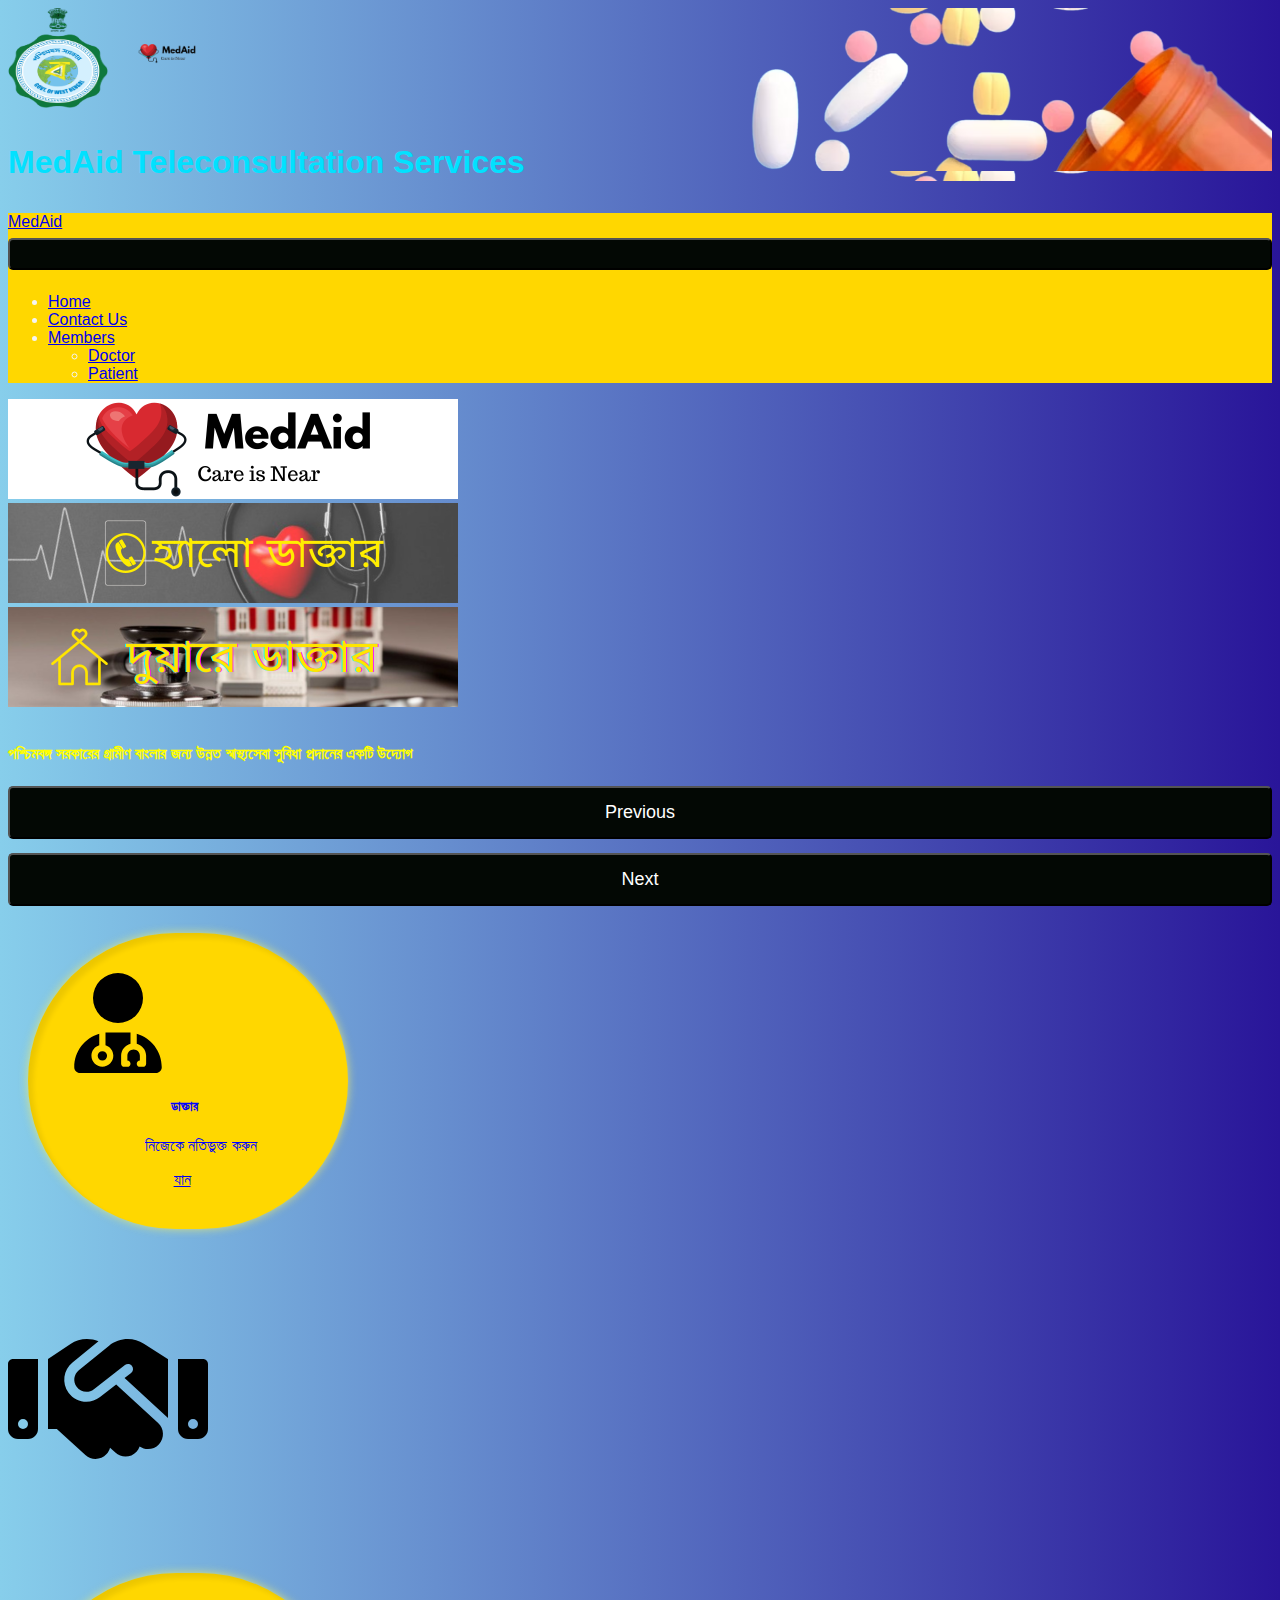
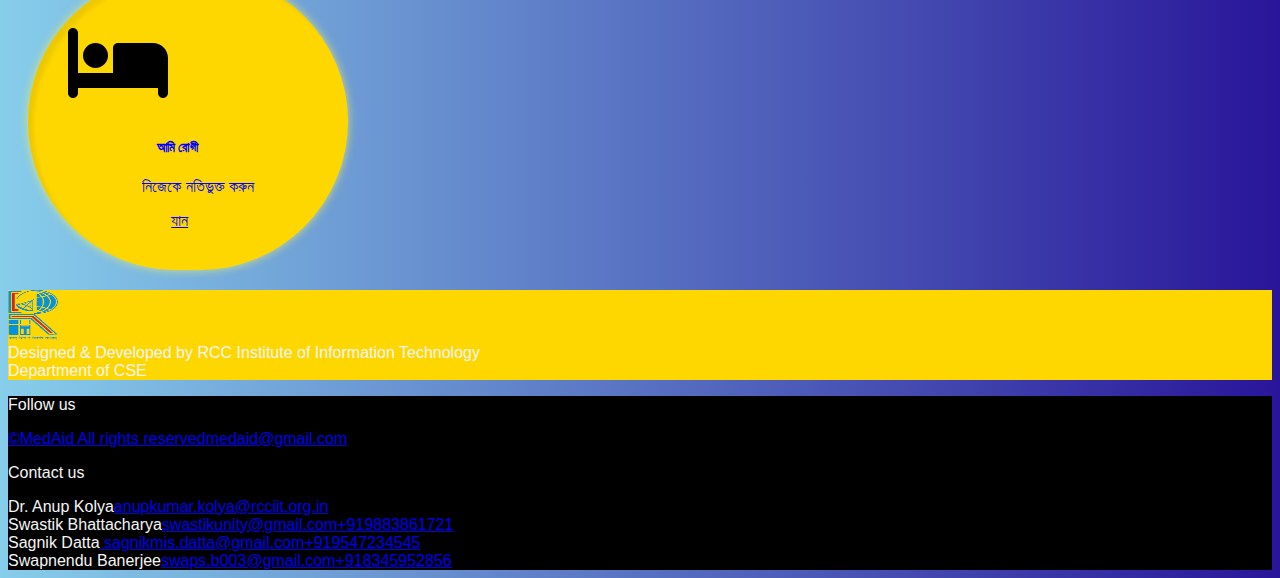
<file: index.html>
<!doctype html>
<html lang="en">

<head>
    <meta charset="utf-8">
    <meta name="viewport" content="width=device-width, initial-scale=1">
    <title>MedAid Home</title>
    <link href="https://cdn.jsdelivr.net/npm/bootstrap@5.3.0-alpha1/dist/css/bootstrap.min.css" rel="stylesheet"
        integrity="sha384-GLhlTQ8iRABdZLl6O3oVMWSktQOp6b7In1Zl3/Jr59b6EGGoI1aFkw7cmDA6j6gD" crossorigin="anonymous">
    <link rel="stylesheet" href="loginpage.css">
</head>

<body>
    <div _ngcontent-c1="" class="row bg-image" style="background-image: url('i10.png'); height: fit-content;">

        <div _ngcontent-c1="" class="col-md-5 col-sm-5 col-12 logo-center"><img _ngcontent-c1="" class="img-fluid py-3"
                src="I2.png" width="100" height="100" title="MoHFW Logo"> &nbsp; <img _ngcontent-c1=""
                class="img-fluid py-3 ml-4" src="i1.png" width="100" height="100" title="G20 Logo"></div>
        <div _ngcontent-c1="" class="col-md-7 col-sm-7 col-12  logo-center">
            <p _ngcontent-c1="" class="heading_title text-left mt-5"
                style="color: rgb(2, 225, 255); font-size: xx-large;">
                <b><strong>MedAid Teleconsultation Services</strong></b>
            </p>
        </div>
    </div>
    <nav class="navbar navbar-expand-lg bg-body-tertiary">
        <div class="container-fluid" style="background-color: gold;">
            <a class="navbar-brand" href="#" style="font-family: sans-serif;">MedAid</a>
            <button class="navbar-toggler" type="button" data-bs-toggle="collapse"
                data-bs-target="#navbarSupportedContent" aria-controls="navbarSupportedContent" aria-expanded="false"
                aria-label="Toggle navigation">
                <span class="navbar-toggler-icon"></span>
            </button>
            <div class="collapse navbar-collapse" id="navbarSupportedContent">
                <ul class="navbar-nav me-auto mb-2 mb-lg-0">
                    <li class="nav-item">
                        <a class="nav-link active" aria-current="page" href="#">Home</a>
                    </li>
                    <li class="nav-item">
                        <a class="nav-link active" href="contact.html" aria-current="page">Contact Us</a>
                    </li>
                    <li class="nav-item dropdown">
                        <a class="nav-link dropdown-toggle" href="#" role="button" data-bs-toggle="dropdown"
                            aria-expanded="false">
                            Members
                        </a>
                        <ul class="dropdown-menu">
                            <li><a class="dropdown-item" href="doctorlogin.html">Doctor</a></li>
                            <li><a class="dropdown-item" href="patientlogin.html">Patient</a></li>

                        </ul>
                    </li>
                </ul>
            </div>
        </div>
    </nav>
    <div id="carouselExampleAutoplaying" class="carousel slide" data-bs-ride="carousel">
        <div class="carousel-inner">
            <div class="carousel-item active">
                <img src="i7.png" class="d-block w-100" alt="...">
            </div>
            <div class="carousel-item">
                <img src="i5.png" class="d-block w-100" alt="...">

            </div>
            <div class="carousel-item">
                <img src="i6.png" class="d-block w-100" alt="...">
                <div class="carousel-caption d-none d-md-block" style="color: #ffff00;">
                    <br>
                    <p> <strong>পশ্চিমবঙ্গ সরকারের গ্রামীণ বাংলার জন্য উন্নত স্বাস্থ্যসেবা সুবিধা প্রদানের একটি
                            উদ্যোগ</strong></p>
                </div>
            </div>
        </div>
        <button class="carousel-control-prev" type="button" data-bs-target="#carouselExampleAutoplaying"
            data-bs-slide="prev">
            <span class="carousel-control-prev-icon" aria-hidden="true"></span>
            <span class="visually-hidden">Previous</span>
        </button>
        <button class="carousel-control-next" type="button" data-bs-target="#carouselExampleAutoplaying"
            data-bs-slide="next">
            <span class="carousel-control-next-icon" aria-hidden="true"></span>
            <span class="visually-hidden">Next</span>
        </button>
    </div>
    <div class="card-group">
        <div class="card" style="width: 15rem; padding: 40px; margin:20px;border-radius: 180px; background-color: gold; border-color:rgba(239, 237, 104, 0.8); box-shadow: 5px 5px 5px  rgba(0, 0, 0, 0.075) inset, 0 0 10px rgba(239, 237, 104, 0.8);
        outline: 0 navajowhite;">
            <img src="i11.svg" width="100" height="100" class="card-img-top" alt="...">
            <div class="card-body">
                <h5 class="card-title" style="font-style: initial; color: blue; margin-left: 43%;"><strong>
                        ডাক্তার</strong></h5>
                <p class="card-text" style="color: blue; margin-left: 32%;"> নিজেকে নতিভুক্ত করুন</p>
                <a href="doctorlogin.html" class="btn btn-success" style="margin-left: 44%;">যান</a>
            </div>
        </div>
        <div>
            <img src="i12.svg" width="200" height="300" class="card-img-bottom-fluid" alt="...">
        </div>
        <div class="card" style=" width: 15rem; padding: 40px;margin: 20px; border-radius: 180px; background-color: gold; border-color:rgba(239, 237, 104, 0.8); box-shadow: 5px 5px 5px  rgba(0, 0, 0, 0.075) inset, 0 0 10px rgba(239, 237, 104, 0.8);
  outline: 0 navajowhite;">
            <img src="i13.svg" width="100" height="100" class="card-img-top" alt="...">
            <div class="card-body">
                <h5 class="card-title" style="font-style: initial; color: blue; margin-left: 37%;"><strong>আমি রোগী
                    </strong></h5>
                <p class="card-text" style="color: blue; margin-left: 31%;"> নিজেকে নতিভুক্ত করুন</p>
                <a href="patientlogin.html" class="btn btn-success" style="margin-left: 43%;">যান</a>
            </div>
        </div>
    </div>
    <div _ngcontent-c1="" class="container" style="background-color: gold; max-width: 100%;">
        <div _ngcontent-c1="" class="text-center">
            <div _ngcontent-c1="" class="row">
                <div _ngcontent-c1="" class=" col-md-12 col-xs-12 col-sm-12 col-lg-12 col-xl-12"><a _ngcontent-c1=""
                        href="https://www.cdac.in/" target="_blank"><img _ngcontent-c1="" class="img-fluid" src="i3.png"
                            width="50" height="50" title="RCCIIT LOGO"></a></div>
            </div>
            <div _ngcontent-c1="" class="row">
                <div _ngcontent-c1="" class=" col-md-12 col-xs-12 col-sm-12 col-lg-12 col-xl-12 footer-text-inner">
                    Designed &amp; Developed by RCC Institute of Information Technology</div>
            </div>
            <div _ngcontent-c1="" class="row">
                <div _ngcontent-c1="" class="col-md-12 col-xs-12 col-sm-12 col-lg-12 col-xl-12 footer-text-inner">
                    Department of CSE</div>
            </div>
        </div>
    </div>
    <div id="contact" class="d-flex flex-row justify-content-evenly py-4 flex-wrap align-items-start"
        style="background-color: black; color: var(--invert-color);">
        <div class="d-flex flex-column align-items-center px-3 justify-content-evenly my-3">
            <p class="text-uppercase fs-5 fw-bold montserrat">Follow us</p>
            <div></div><a href="#" class="fs-6 copyright my-1 text-center poppins">©MedAid
                All rights reserved</a><a class="fs-6 copyright" href="mailto:sbh@rcciit.org.in">medaid@gmail.com</a>
        </div>
        <div class="d-flex flex-column align-items-center px-3 my-3">
            <p class="text-uppercase fs-5 fw-bold px-3 montserrat">Contact us</p>
            <div class="d-flex footer-content">
                <div
                    class="d-flex flex-column px-3 mb-3 flex-wrap align-items-center justify-content-evenly montserrat">
                    <span>Dr. Anup Kolya</span><span style="font-weight: 200;"><a
                            href="anupkumar.kolya@rcciit.org.in">anupkumar.kolya@rcciit.org.in</a></span>
                </div>
                <div
                    class="d-flex flex-column px-3 mb-3 flex-wrap align-items-center justify-content-evenly montserrat">
                    <span>Swastik Bhattacharya</span><span style="font-weight: 200;"><a
                            href="mailto: swastikunity@gmail.com">swastikunity@gmail.com</a></span><span
                        style="font-weight: 200;"><a href="tel:+919883861721">+919883861721</a></span>
                </div>
                <div
                    class="d-flex flex-column px-3 mb-3 flex-wrap align-items-center justify-content-evenly montserrat">
                    <span>Sagnik Datta</span><span style="font-weight: 200;"><a href="mailto:sagnikmis.datta@gmail.com">
                            sagnikmis.datta@gmail.com</a></span><span style="font-weight: 200;"><a
                            href="tel:+919547234545">+919547234545</a></span>
                </div>
                <div
                    class="d-flex flex-column px-3 mb-3 flex-wrap align-items-center justify-content-evenly montserrat">
                    <span>Swapnendu Banerjee</span><span style="font-weight: 200;"><a
                            href="mailto:swaps.b003@gmail.com">swaps.b003@gmail.com</a></span><span
                        style="font-weight: 200;"><a href="tel:+918345952856">+918345952856</a></span>
                </div>

            </div>
        </div>
    </div>

    <script src="https://cdn.jsdelivr.net/npm/bootstrap@5.3.0-alpha1/dist/js/bootstrap.bundle.min.js"
        integrity="sha384-w76AqPfDkMBDXo30jS1Sgez6pr3x5MlQ1ZAGC+nuZB+EYdgRZgiwxhTBTkF7CXvN"
        crossorigin="anonymous"></script>
</body>

</html>
</file>
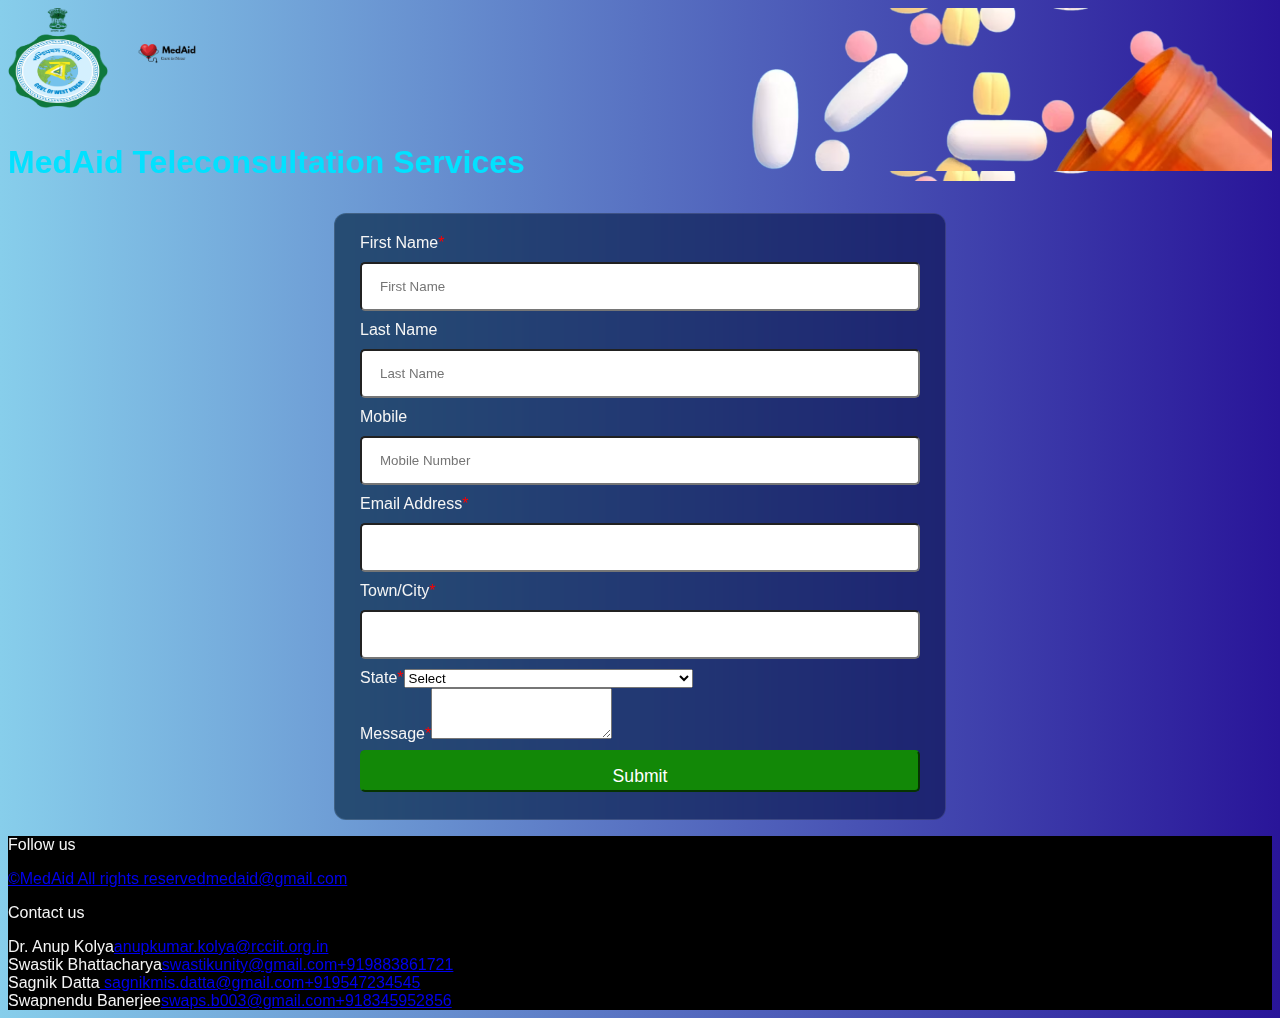
<file: contact.html>
<!doctype html>
<html lang="en">

<head>
    <meta charset="utf-8">
    <meta name="viewport" content="width=device-width, initial-scale=1">
    <title>MedAid Home</title>
    <link href="https://cdn.jsdelivr.net/npm/bootstrap@5.3.0-alpha1/dist/css/bootstrap.min.css" rel="stylesheet"
        integrity="sha384-GLhlTQ8iRABdZLl6O3oVMWSktQOp6b7In1Zl3/Jr59b6EGGoI1aFkw7cmDA6j6gD" crossorigin="anonymous">
    <link rel="stylesheet" href="loginpage.css">
</head>

<body>
    <div _ngcontent-c1="" class="row bg-image" style="background-image: url('i10.png'); height: fit-content;">

        <div _ngcontent-c1="" class="col-md-5 col-sm-5 col-12 logo-center"><img _ngcontent-c1="" class="img-fluid py-3"
                src="I2.png" width="100" height="100" title="MoHFW Logo"> &nbsp; <img _ngcontent-c1=""
                class="img-fluid py-3 ml-4" src="i1.png" width="100" height="100" title="G20 Logo"></div>
        <div _ngcontent-c1="" class="col-md-7 col-sm-7 col-12  logo-center">
            <p _ngcontent-c1="" class="heading_title text-right mt-5"
                style="color: rgb(2, 225, 255); font-size: xx-large;">
                <b><strong>MedAid Teleconsultation Services</strong></b>
            </p>
        </div>
    </div>
    <div _ngcontent-c7="" class="col-12 col-md-12 col-lg-12">
        <form _ngcontent-c7="" novalidate="" class="ng-untouched ng-pristine ng-invalid">
            <div _ngcontent-c7="" class="form-row">
                <div _ngcontent-c7="" class="form-group col-md-6"><label _ngcontent-c7="" for="inputEmail4">First
                        Name<span _ngcontent-c7="" style="color: red;">*</span></label><input _ngcontent-c7=""
                        class="form-control ng-untouched ng-pristine ng-invalid" formcontrolname="FirstName"
                        lettersonly="" maxlength="254" placeholder="First Name" type="text"></div>
                <div _ngcontent-c7="" class="form-group col-md-6"><label _ngcontent-c7="" for="inputPassword4">Last
                        Name</label><input _ngcontent-c7="" class="form-control ng-untouched ng-pristine ng-valid"
                        formcontrolname="MiddleName" lettersonly="" maxlength="254" placeholder="Last Name" type="text">
                </div>
            </div>
            <div _ngcontent-c7="" class="form-row">
                <div _ngcontent-c7="" class="form-group col-md-6"><label _ngcontent-c7=""
                        for="inputEmail4">Mobile</label><input _ngcontent-c7=""
                        class="form-control ng-untouched ng-pristine ng-valid" formcontrolname="Mobile" maxlength="10"
                        numberonly="" placeholder="Mobile Number" type="text"></div>
                <div _ngcontent-c7="" class="form-group col-md-6"><label _ngcontent-c7="" for="inputPassword4">Email
                        Address<span _ngcontent-c7="" style="color: red;">*</span></label><input _ngcontent-c7=""
                        class="form-control ng-untouched ng-pristine ng-invalid" formcontrolname="Email" maxlength="254"
                        placeholder="" type="text"></div>
            </div>
            <div _ngcontent-c7="" class="form-row">
                <div _ngcontent-c7="" class="form-group col-md-6"><label _ngcontent-c7="" for="inputCity">Town/City<span
                            _ngcontent-c7="" style="color: red;">*</span></label><input _ngcontent-c7=""
                        class="form-control ng-untouched ng-pristine ng-invalid" formcontrolname="City" lettersonly=""
                        maxlength="30" type="text"></div>
                <div _ngcontent-c7="" class="form-group col-md-6"><label _ngcontent-c7="" for="inputState">State<span
                            _ngcontent-c7="" style="color: red;">*</span></label><select _ngcontent-c7=""
                        class="form-control ng-untouched ng-pristine ng-invalid" formcontrolname="StateId"
                        name="StateId">
                        <option _ngcontent-c7="" selected="selected" value="">Select</option><!---->
                        <option _ngcontent-c7="" value="35">Andaman And Nicobar Islands</option>
                        <option _ngcontent-c7="" value="28">Andhra Pradesh</option>
                        <option _ngcontent-c7="" value="12">Arunachal Pradesh</option>
                        <option _ngcontent-c7="" value="18">Assam</option>
                        <option _ngcontent-c7="" value="10">Bihar</option>
                        <option _ngcontent-c7="" value="4">Chandigarh</option>
                        <option _ngcontent-c7="" value="22">Chhattisgarh</option>
                        <option _ngcontent-c7="" value="26">Dadra and Nagar Haveli and Daman And Diu</option>
                        <option _ngcontent-c7="" value="54">Defence</option>
                        <option _ngcontent-c7="" value="7">Delhi</option>
                        <option _ngcontent-c7="" value="30">Goa</option>
                        <option _ngcontent-c7="" value="24">Gujarat</option>
                        <option _ngcontent-c7="" value="6">Haryana</option>
                        <option _ngcontent-c7="" value="2">Himachal Pradesh</option>
                        <option _ngcontent-c7="" value="1">Jammu &amp; Kashmir</option>
                        <option _ngcontent-c7="" value="20">Jharkhand</option>
                        <option _ngcontent-c7="" value="29">Karnataka</option>
                        <option _ngcontent-c7="" value="32">Kerala</option>
                        <option _ngcontent-c7="" value="37">Ladakh</option>
                        <option _ngcontent-c7="" value="31">Lakshadweep</option>
                        <option _ngcontent-c7="" value="23">Madhya Pradesh</option>
                        <option _ngcontent-c7="" value="27">Maharashtra</option>
                        <option _ngcontent-c7="" value="14">Manipur</option>
                        <option _ngcontent-c7="" value="17">Meghalaya</option>
                        <option _ngcontent-c7="" value="15">Mizoram</option>
                        <option _ngcontent-c7="" value="13">Nagaland</option>
                        <option _ngcontent-c7="" value="21">Odisha</option>
                        <option _ngcontent-c7="" value="34">Puducherry</option>
                        <option _ngcontent-c7="" value="3">Punjab</option>
                        <option _ngcontent-c7="" value="8">Rajasthan</option>
                        <option _ngcontent-c7="" value="11">Sikkim</option>
                        <option _ngcontent-c7="" value="33">Tamil Nadu</option>
                        <option _ngcontent-c7="" value="36">Telangana</option>
                        <option _ngcontent-c7="" value="16">Tripura</option>
                        <option _ngcontent-c7="" value="9">Uttar Pradesh</option>
                        <option _ngcontent-c7="" value="5">Uttarakhand</option>
                        <option _ngcontent-c7="" value="19">West Bengal</option>
                    </select></div>
            </div>
            <div _ngcontent-c7="" class="form-group"><label _ngcontent-c7=""
                    for="exampleFormControlTextarea1">Message<span _ngcontent-c7=""
                        style="color: red;">*</span></label><textarea _ngcontent-c7=""
                    class="form-control ng-untouched ng-pristine ng-valid" formcontrolname="Message" maxlength="254"
                    rows="3"></textarea></div>

            <div _ngcontent-c7="" class="text-center"><button _ngcontent-c7="" class="btn btn-primary text-left" style="height: calc(2.50rem + 2px);
font-size: 1.1rem;
background-color: #128807;
border-color: #128807;" type="submit">Submit</button></div>
        </form>
    </div>
    <footer>
        <div id="contact" class="d-flex flex-row justify-content-evenly py-4 flex-wrap align-items-start"
            style="background-color: black; color: var(--invert-color);">
            <div class="d-flex flex-column align-items-center px-3 justify-content-evenly my-3">
                <p class="text-uppercase fs-5 fw-bold montserrat">Follow us</p>
                <div></div><a href="#" class="fs-6 copyright my-1 text-center poppins">©MedAid
                    All rights reserved</a><a class="fs-6 copyright"
                    href="mailto:sbh@rcciit.org.in">medaid@gmail.com</a>
            </div>
            <div class="d-flex flex-column align-items-center px-3 my-3">
                <p class="text-uppercase fs-5 fw-bold px-3 montserrat">Contact us</p>
                <div class="d-flex footer-content">
                    <div
                        class="d-flex flex-column px-3 mb-3 flex-wrap align-items-center justify-content-evenly montserrat">
                        <span>Dr. Anup Kolya</span><span style="font-weight: 200;"><a
                                href="anupkumar.kolya@rcciit.org.in">anupkumar.kolya@rcciit.org.in</a></span>
                    </div>
                    <div
                        class="d-flex flex-column px-3 mb-3 flex-wrap align-items-center justify-content-evenly montserrat">
                        <span>Swastik Bhattacharya</span><span style="font-weight: 200;"><a
                                href="mailto: swastikunity@gmail.com">swastikunity@gmail.com</a></span><span
                            style="font-weight: 200;"><a href="tel:+919883861721">+919883861721</a></span>
                    </div>
                    <div
                        class="d-flex flex-column px-3 mb-3 flex-wrap align-items-center justify-content-evenly montserrat">
                        <span>Sagnik Datta</span><span style="font-weight: 200;"><a
                                href="mailto:sagnikmis.datta@gmail.com">
                                sagnikmis.datta@gmail.com</a></span><span style="font-weight: 200;"><a
                                href="tel:+919547234545">+919547234545</a></span>
                    </div>
                    <div
                        class="d-flex flex-column px-3 mb-3 flex-wrap align-items-center justify-content-evenly montserrat">
                        <span>Swapnendu Banerjee</span><span style="font-weight: 200;"><a
                                href="mailto:swaps.b003@gmail.com">swaps.b003@gmail.com</a></span><span
                            style="font-weight: 200;"><a href="tel:+918345952856">+918345952856</a></span>
                    </div>

                </div>
            </div>
        </div>
    </footer>
    <script src="https://cdn.jsdelivr.net/npm/bootstrap@5.3.0-alpha1/dist/js/bootstrap.bundle.min.js"
        integrity="sha384-w76AqPfDkMBDXo30jS1Sgez6pr3x5MlQ1ZAGC+nuZB+EYdgRZgiwxhTBTkF7CXvN"
        crossorigin="anonymous"></script>
</body>

</html>
</file>
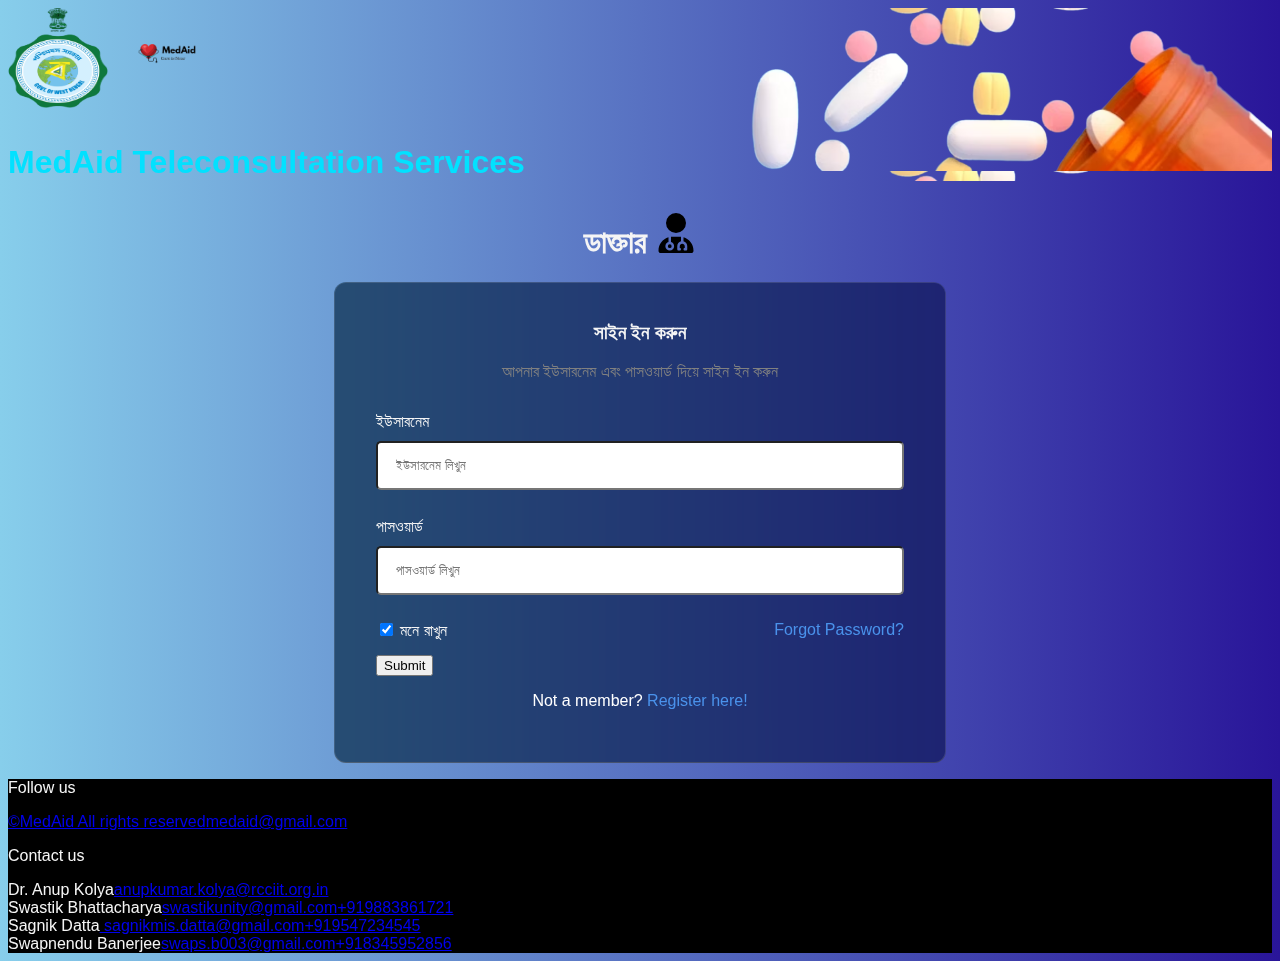
<file: doctorlogin.html>
<!doctype html>
<html lang="en">

<head>
    <meta charset="utf-8">
    <meta name="viewport" content="width=device-width, initial-scale=1">
    <title>Doctoor Login</title>
    <link href="https://cdn.jsdelivr.net/npm/bootstrap@5.3.0-alpha1/dist/css/bootstrap.min.css" rel="stylesheet"
        integrity="sha384-GLhlTQ8iRABdZLl6O3oVMWSktQOp6b7In1Zl3/Jr59b6EGGoI1aFkw7cmDA6j6gD" crossorigin="anonymous">
        <link rel="stylesheet" href="loginpage.css">
        <script src="main.js"></script>
</head>

<body>
    <script src="main.js"></script>
    <div _ngcontent-c1="" class="row bg-image" style="background-image: url('i10.png'); height: fit-content;">

        <div _ngcontent-c1="" class="col-md-5 col-sm-5 col-12 logo-center"><img _ngcontent-c1="" class="img-fluid py-3"
                src="I2.png" width="100" height="100" title="MoHFW Logo"> &nbsp; <img _ngcontent-c1=""
                class="img-fluid py-3 ml-4" src="i1.png" width="100" height="100" title="G20 Logo"></div>
        <div _ngcontent-c1="" class="col-md-7 col-sm-7 col-12  logo-center">
            <p _ngcontent-c1="" class="heading_title text-right mt-5"
                style="color: rgb(2, 225, 255); font-size: xx-large;">
                <b><strong>MedAid Teleconsultation Services</strong></b>
            </p>
        </div>
    </div>
    <h1>ডাক্তার <img src="i11.svg" width="40" height="40" class="card-img-top" alt="..."></h1>
    <form action="doctordashboards.html" onsubmit="return validate()" >
        <!-- Headings for the form -->
        <div class="headingsContainer">
            <h3>সাইন ইন করুন</h3>
            <p>আপনার ইউসারনেম এবং পাসওয়ার্ড দিয়ে সাইন ইন করুন</p>
        </div>

        <!-- Main container for all inputs -->
        <div class="mainContainer">
            <!-- Username -->
            <label for="username">ইউসারনেম</label>
            <input type="text" placeholder="ইউসারনেম লিখুন" id="username" required>
            

            <br><br>

            <!-- Password -->
            <label for="pswrd">পাসওয়ার্ড</label>
            <input type="password" placeholder="পাসওয়ার্ড লিখুন" id="pswrd" required>
           

            <!-- sub container for the checkbox and forgot password link -->
            <div class="subcontainer">
                <label>
                  <input type="checkbox" checked="checked" name="remember"> মনে রাখুন
                </label>
                <p class="forgotpsd"> <a href="#">Forgot Password?</a></p>
            </div>


            <!-- Submit button -->
            <input class="btn btn-primary" onclick="validate()" type="submit" value="Submit">

            <!-- Sign up link -->
            <p class="register">Not a member?  <a href="#">Register here!</a></p>

        </div>

    </form>
    <footer>
        <div id="contact" class="d-flex flex-row justify-content-evenly py-4 flex-wrap align-items-start"
            style="background-color: black; color: var(--invert-color);">
            <div class="d-flex flex-column align-items-center px-3 justify-content-evenly my-3">
                <p class="text-uppercase fs-5 fw-bold montserrat">Follow us</p>
                <div></div><a href="#" class="fs-6 copyright my-1 text-center poppins">©MedAid
                    All rights reserved</a><a class="fs-6 copyright"
                    href="mailto:sbh@rcciit.org.in">medaid@gmail.com</a>
            </div>
            <div class="d-flex flex-column align-items-center px-3 my-3">
                <p class="text-uppercase fs-5 fw-bold px-3 montserrat">Contact us</p>
                <div class="d-flex footer-content">
                    <div
                        class="d-flex flex-column px-3 mb-3 flex-wrap align-items-center justify-content-evenly montserrat">
                        <span>Dr. Anup Kolya</span><span style="font-weight: 200;"><a
                                href="anupkumar.kolya@rcciit.org.in">anupkumar.kolya@rcciit.org.in</a></span>
                    </div>
                    <div
                        class="d-flex flex-column px-3 mb-3 flex-wrap align-items-center justify-content-evenly montserrat">
                        <span>Swastik Bhattacharya</span><span style="font-weight: 200;"><a
                                href="mailto: swastikunity@gmail.com">swastikunity@gmail.com</a></span><span
                            style="font-weight: 200;"><a href="tel:+919883861721">+919883861721</a></span>
                    </div>
                    <div
                        class="d-flex flex-column px-3 mb-3 flex-wrap align-items-center justify-content-evenly montserrat">
                        <span>Sagnik Datta</span><span style="font-weight: 200;"><a
                                href="mailto:sagnikmis.datta@gmail.com">
                                sagnikmis.datta@gmail.com</a></span><span style="font-weight: 200;"><a
                                href="tel:+919547234545">+919547234545</a></span>
                    </div>
                    <div
                        class="d-flex flex-column px-3 mb-3 flex-wrap align-items-center justify-content-evenly montserrat">
                        <span>Swapnendu Banerjee</span><span style="font-weight: 200;"><a
                                href="mailto:swaps.b003@gmail.com">swaps.b003@gmail.com</a></span><span
                            style="font-weight: 200;"><a href="tel:+918345952856">+918345952856</a></span>
                    </div>

                </div>
            </div>
        </div>
    </footer>
    <script src="https://cdn.jsdelivr.net/npm/bootstrap@5.3.0-alpha1/dist/js/bootstrap.bundle.min.js"
        integrity="sha384-w76AqPfDkMBDXo30jS1Sgez6pr3x5MlQ1ZAGC+nuZB+EYdgRZgiwxhTBTkF7CXvN"
        crossorigin="anonymous"></script>
</body>

</html>
</file>
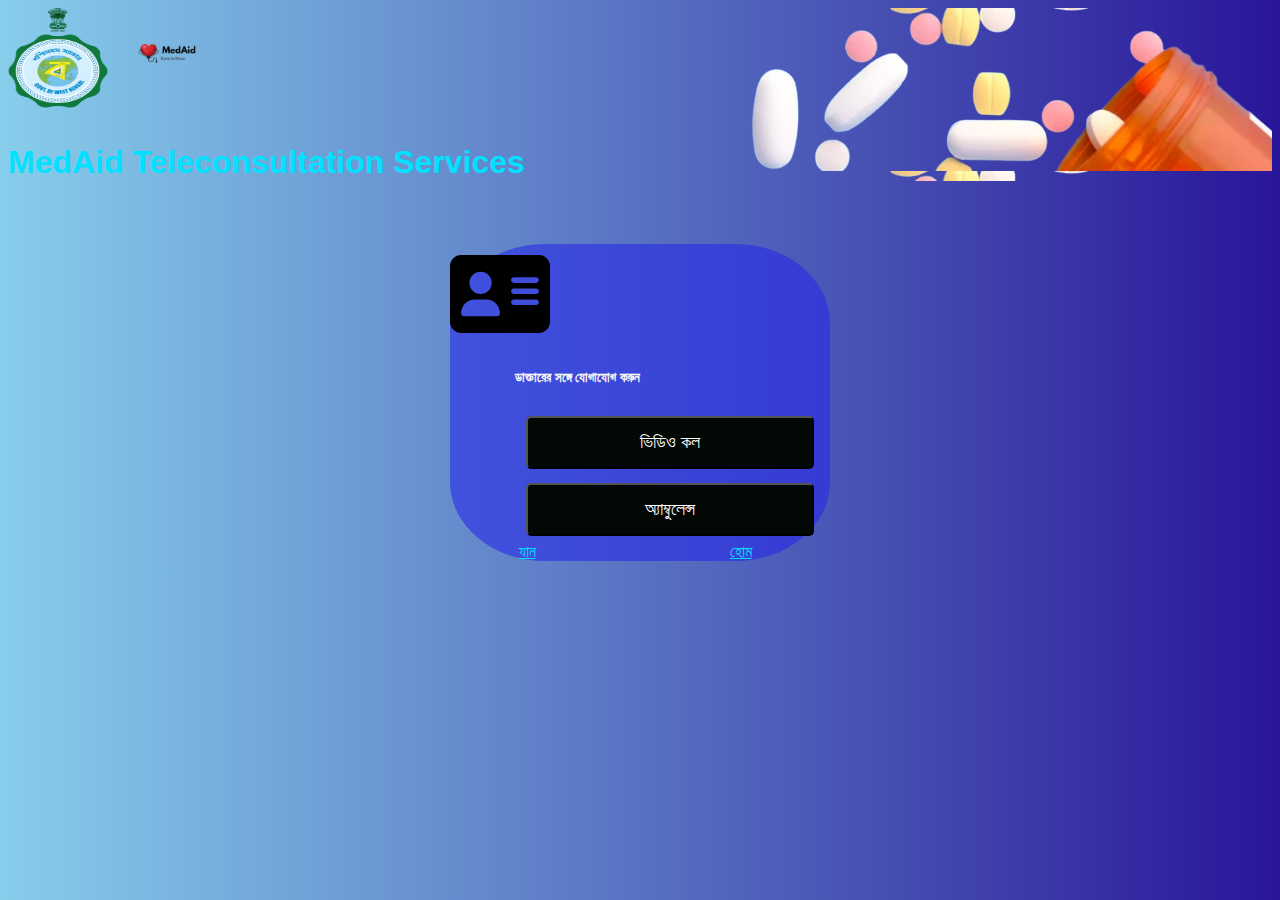
<file: patientdashboard.html>
<!doctype html>
<html lang="en">

<head>
    <meta charset="utf-8">
    <meta name="viewport" content="width=device-width, initial-scale=1">
    <title> Patient Dashboard</title>
    <link href="https://cdn.jsdelivr.net/npm/bootstrap@5.3.0-alpha1/dist/css/bootstrap.min.css" rel="stylesheet"
        integrity="sha384-GLhlTQ8iRABdZLl6O3oVMWSktQOp6b7In1Zl3/Jr59b6EGGoI1aFkw7cmDA6j6gD" crossorigin="anonymous">
    <link rel="stylesheet" href="loginpage.css">
</head>

<body>
    <div _ngcontent-c1="" class="row bg-image" style="background-image: url('i10.png'); height: fit-content;">

        <div _ngcontent-c1="" class="col-md-5 col-sm-5 col-12 logo-center"><img _ngcontent-c1="" class="img-fluid py-3"
                src="I2.png" width="100" height="100" title="MoHFW Logo"> &nbsp; <img _ngcontent-c1=""
                class="img-fluid py-3 ml-4" src="i1.png" width="100" height="100" title="G20 Logo"></div>
        <div _ngcontent-c1="" class="col-md-7 col-sm-7 col-12  logo-center">
            <p _ngcontent-c1="" class="heading_title text-left mt-5"
                style="color: rgb(2, 225, 255); font-size: xx-large;">
                <b><strong>MedAid Teleconsultation Services</strong></b>
            </p>

        </div>
    </div>
        
    <div class="card" style="width: 18rem; margin-left: 35%; margin-top: 5%; width: 30%; background-color: rgba(39, 39, 233, 0.573); border-radius: 25%;">
        <img src="i15.svg" class="card-img-top" alt="..." width="100" height="100">
        <div class="card-body">
            <h5 class="card-title" style="margin-left: 17%;"><strong>ডাক্তারের সঙ্গে যোগাযোগ করুন</strong></h5>
        </div>
        <div>
        <button type="button" class="btn btn-info" style="width: 18rem; margin-left: 20%;">ভিডিও কল</button>
        <button type="button" class="btn btn-info" style="width: 18rem; margin-left: 20%;">অ্যাম্বুলেন্স</button>
    </div>
        <div class="card-body">
            <a href="#" class="card-link" style="margin-left: 18%; color: rgb(2, 225, 255);">যান</a>
            <a href="index.html" class="card-link" style="margin-left: 50%; color: rgb(2, 225, 255);">হোম</a>
        </div>
    </div>
</file>
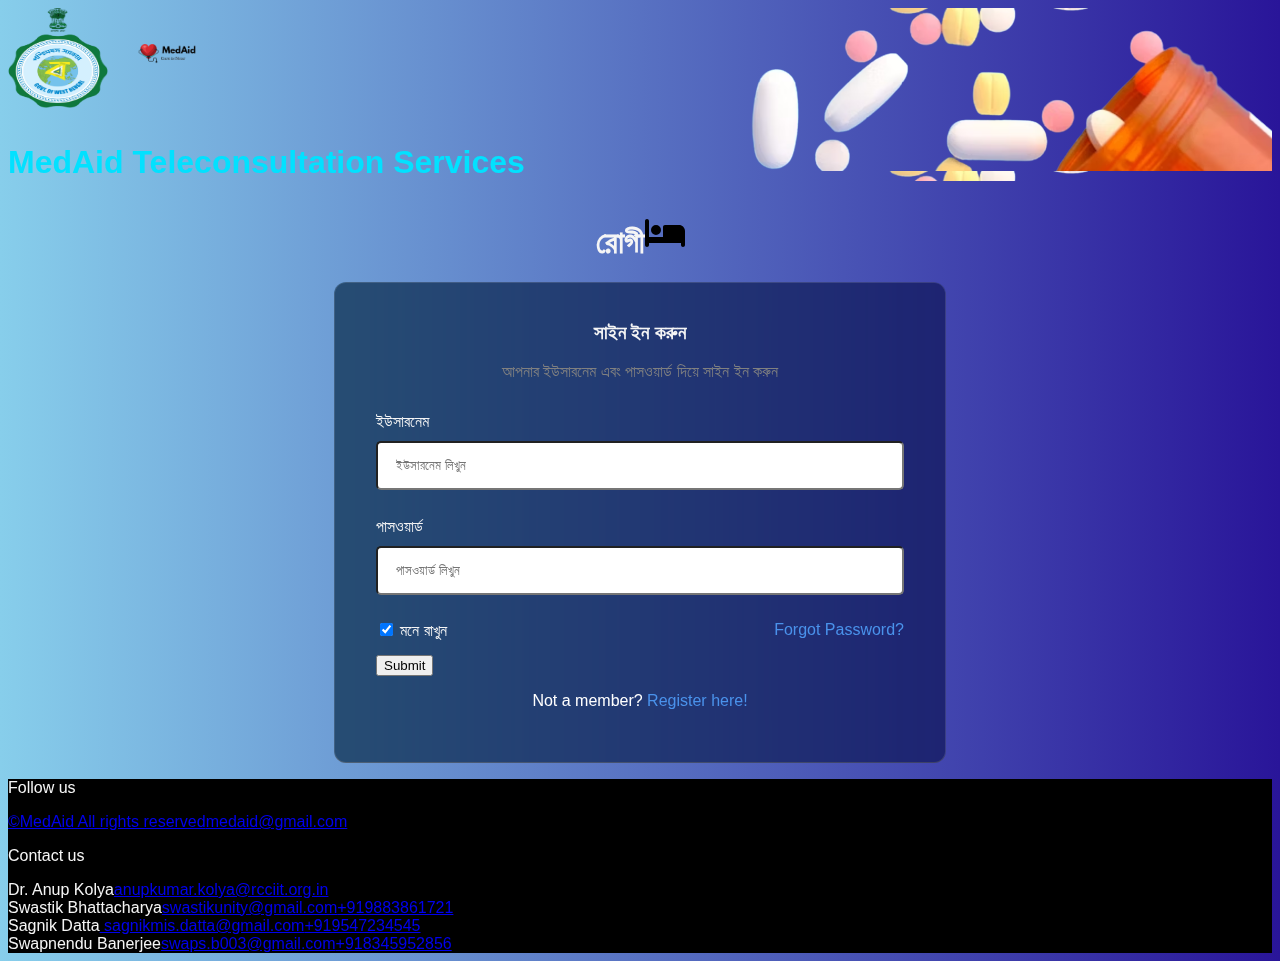
<file: patientlogin.html>
<!doctype html>
<html lang="en">

<head>
    <meta charset="utf-8">
    <meta name="viewport" content="width=device-width, initial-scale=1">
    <title>Patient Login</title>
    <link href="https://cdn.jsdelivr.net/npm/bootstrap@5.3.0-alpha1/dist/css/bootstrap.min.css" rel="stylesheet"
        integrity="sha384-GLhlTQ8iRABdZLl6O3oVMWSktQOp6b7In1Zl3/Jr59b6EGGoI1aFkw7cmDA6j6gD" crossorigin="anonymous">
        <link rel="stylesheet" href="loginpage.css">
</head>

<body>
    <script src="main.js"></script>
    <div _ngcontent-c1="" class="row bg-image" style="background-image: url('i10.png'); height: fit-content;">

        <div _ngcontent-c1="" class="col-md-5 col-sm-5 col-12 logo-center"><img _ngcontent-c1="" class="img-fluid py-3"
                src="I2.png" width="100" height="100" title="MoHFW Logo"> &nbsp; <img _ngcontent-c1=""
                class="img-fluid py-3 ml-4" src="i1.png" width="100" height="100" title="G20 Logo"></div>
        <div _ngcontent-c1="" class="col-md-7 col-sm-7 col-12  logo-center">
            <p _ngcontent-c1="" class="heading_title text-right mt-5"
                style="color: rgb(2, 225, 255); font-size: xx-large;">
                <b><strong>MedAid Teleconsultation Services</strong></b>
            </p>
        </div>
    </div>
    <h1>রোগী<img src="i13.svg" width="40" height="40" class="card-img-top" alt="..."></h1>
    <form action="patientdashboard.html" onsubmit="return valid()">
        <!-- Headings for the form -->
        <div class="headingsContainer">
            <h3>সাইন ইন করুন</h3>
            <p>আপনার ইউসারনেম এবং পাসওয়ার্ড দিয়ে সাইন ইন করুন</p>
        </div>

        <!-- Main container for all inputs -->
        <div class="mainContainer">
            <!-- Username -->
            <label for="username">ইউসারনেম</label>
            <input type="text" placeholder="ইউসারনেম লিখুন" id="usernamepa" required>

            <br><br>

            <!-- Password -->
            <label for="pswrd">পাসওয়ার্ড</label>
            <input type="password" placeholder="পাসওয়ার্ড লিখুন" id="pswrdpa" required>

            <!-- sub container for the checkbox and forgot password link -->
            <div class="subcontainer">
                <label>
                  <input type="checkbox" checked="checked" name="remember"> মনে রাখুন
                </label>
                <p class="forgotpsd"> <a href="#">Forgot Password?</a></p>
            </div>


            <!-- Submit button -->
            <input class="btn btn-primary" onclick="valid()" type="submit" value="Submit">
           <!-- <button type="submit" href="patientdashboard.html">Login</button>-->

            <!-- Sign up link -->
            <p class="register">Not a member?  <a href="#">Register here!</a></p>

        </div>

    </form>
    <footer>
        <div id="contact" class="d-flex flex-row justify-content-evenly py-4 flex-wrap align-items-start"
            style="background-color: black; color: var(--invert-color);">
            <div class="d-flex flex-column align-items-center px-3 justify-content-evenly my-3">
                <p class="text-uppercase fs-5 fw-bold montserrat">Follow us</p>
                <div></div><a href="#" class="fs-6 copyright my-1 text-center poppins">©MedAid
                    All rights reserved</a><a class="fs-6 copyright"
                    href="mailto:sbh@rcciit.org.in">medaid@gmail.com</a>
            </div>
            <div class="d-flex flex-column align-items-center px-3 my-3">
                <p class="text-uppercase fs-5 fw-bold px-3 montserrat">Contact us</p>
                <div class="d-flex footer-content">
                    <div
                        class="d-flex flex-column px-3 mb-3 flex-wrap align-items-center justify-content-evenly montserrat">
                        <span>Dr. Anup Kolya</span><span style="font-weight: 200;"><a
                                href="anupkumar.kolya@rcciit.org.in">anupkumar.kolya@rcciit.org.in</a></span>
                    </div>
                    <div
                        class="d-flex flex-column px-3 mb-3 flex-wrap align-items-center justify-content-evenly montserrat">
                        <span>Swastik Bhattacharya</span><span style="font-weight: 200;"><a
                                href="mailto: swastikunity@gmail.com">swastikunity@gmail.com</a></span><span
                            style="font-weight: 200;"><a href="tel:+919883861721">+919883861721</a></span>
                    </div>
                    <div
                        class="d-flex flex-column px-3 mb-3 flex-wrap align-items-center justify-content-evenly montserrat">
                        <span>Sagnik Datta</span><span style="font-weight: 200;"><a
                                href="mailto:sagnikmis.datta@gmail.com">
                                sagnikmis.datta@gmail.com</a></span><span style="font-weight: 200;"><a
                                href="tel:+919547234545">+919547234545</a></span>
                    </div>
                    <div
                        class="d-flex flex-column px-3 mb-3 flex-wrap align-items-center justify-content-evenly montserrat">
                        <span>Swapnendu Banerjee</span><span style="font-weight: 200;"><a
                                href="mailto:swaps.b003@gmail.com">swaps.b003@gmail.com</a></span><span
                            style="font-weight: 200;"><a href="tel:+918345952856">+918345952856</a></span>
                    </div>

                </div>
            </div>
        </div>
    </footer>
    <script src="https://cdn.jsdelivr.net/npm/bootstrap@5.3.0-alpha1/dist/js/bootstrap.bundle.min.js"
        integrity="sha384-w76AqPfDkMBDXo30jS1Sgez6pr3x5MlQ1ZAGC+nuZB+EYdgRZgiwxhTBTkF7CXvN"
        crossorigin="anonymous"></script>
</body>

</html>
</file>
<file: loginpage.css>
body 
{
  font-family:sans-serif; 
  background: -webkit-linear-gradient(to right, skyblue, #291599);  
  background: linear-gradient(to right, skyblue, #291599); 
  color:whitesmoke;
}


h1{
    text-align: center;
}


form{
    width:35rem;
    margin: auto;
    color:whitesmoke;
    backdrop-filter: blur(16px) saturate(180%);
    -webkit-backdrop-filter: blur(16px) saturate(180%);
    background-color: rgba(11, 15, 13, 0.582);
    border-radius: 12px;
    border: 1px solid rgba(255, 255, 255, 0.125);
    padding: 20px 25px;
}

input[type=text], input[type=password]{
    width: 100%;
    margin: 10px 0;
    border-radius: 5px;
    padding: 15px 18px;
    box-sizing: border-box;
  }

button {
    background-color: #030804;
    color: white;
    padding: 14px 20px;
    border-radius: 5px;
    margin: 7px 0;
    width: 100%;
    font-size: 18px;
  }

button:hover {
    opacity: 0.6;
    cursor: pointer;
}

.headingsContainer{
    text-align: center;
}

.headingsContainer p{
    color: gray;
}
.mainContainer{
    padding: 16px;
}


.subcontainer{
    display: flex;
    flex-direction: row;
    align-items: center;
    justify-content: space-between;
}

.subcontainer a{
    font-size: 16px;
    margin-bottom: 12px;
}

span.forgotpsd a {
    float: right;
    color: whitesmoke;
    padding-top: 16px;
  }

.forgotpsd a{
    color: rgb(74, 146, 235);
  }
  
.forgotpsd a:link{
    text-decoration: none;
  }

  .register{
    color: white;
    text-align: center;
  }
  
  .register a{
    color: rgb(74, 146, 235);
  }
  
  .register a:link{
    text-decoration: none;
  }

  /* Media queries for the responsiveness of the page */
  @media screen and (max-width: 600px) {
    form{
      width: 25rem;
    }
  }
  
  @media screen and (max-width: 400px) {
    form{
      width: 20rem;
    }
  }
</file>
